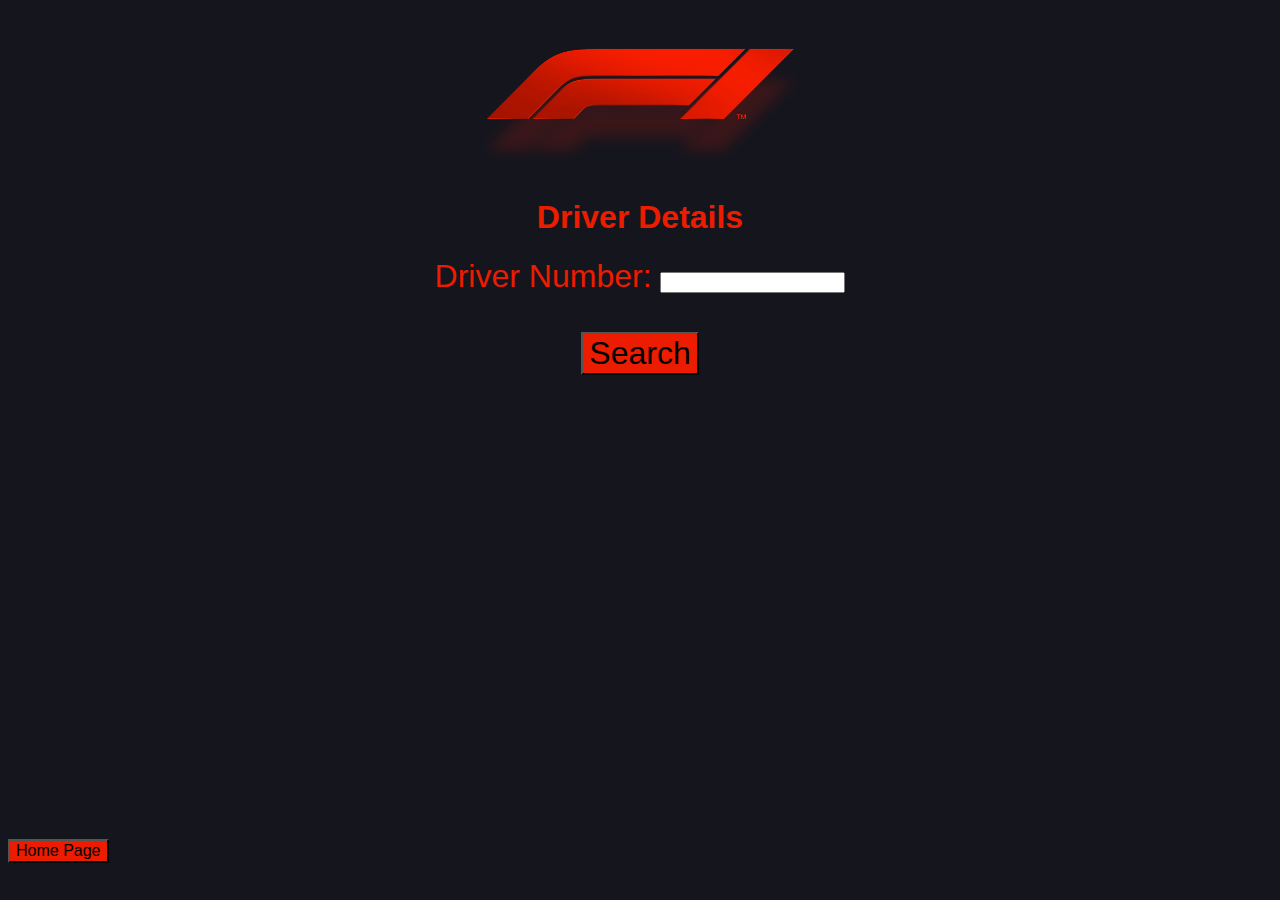
<file: CodeCamp-Prototype/index.html>
<!DOCTYPE html>

<html> 

<script src="api.js"></script>

<!--Set the background colour-->
<body style="background-color: #15151e">

<!--Reads in the css-->
<link rel="stylesheet" href="style.css" type="text/css"></link>

<!--Header div which holds the logo and styling-->
<head>
    <div class = "Title">
        <img src="F1.png" width = "25%" height="25%">
        <h1>Driver Details</h1>
    </div>
</head>

<body>
    <div class = "drivers">
        <!--Code for the label, text box and button-->
        <label for="driverNo">Driver Number: </label>
        <input type="text" id="driverNo" name="driverNo"><br><br>
        <button class = "button" id="search" onclick="driverSearch()">Search</button>

        <!--Setting outputting the API data to the user-->
        <div id = 'DriverDetailsDiv' class='grid'>
            <div class='image hidden'>
                <img id="headshot" width = 50% height= 50%>
            </div>
            <!--Labels that get populated by the API-->
            <p id="driverNotFound" class="hidden"></p>
            <p id="broadName" class="hidden"></p>
            <p id="countCode" class="hidden"></p>
            <p id="fullName" class="hidden"></p>
            <p id="nameAcronym" class="hidden"></p>
            <p id="teamName" class="hidden"></p>
            <button class = "button hidden"  id="reset" onclick="resetDriverDetails()" class="hidden">Reset</button>
        </div>
    </div>
</body>

<footer>
    <button class = "button" id="homePage" onclick="homePage()">Home Page</button>
<footer>

</html>
</file>
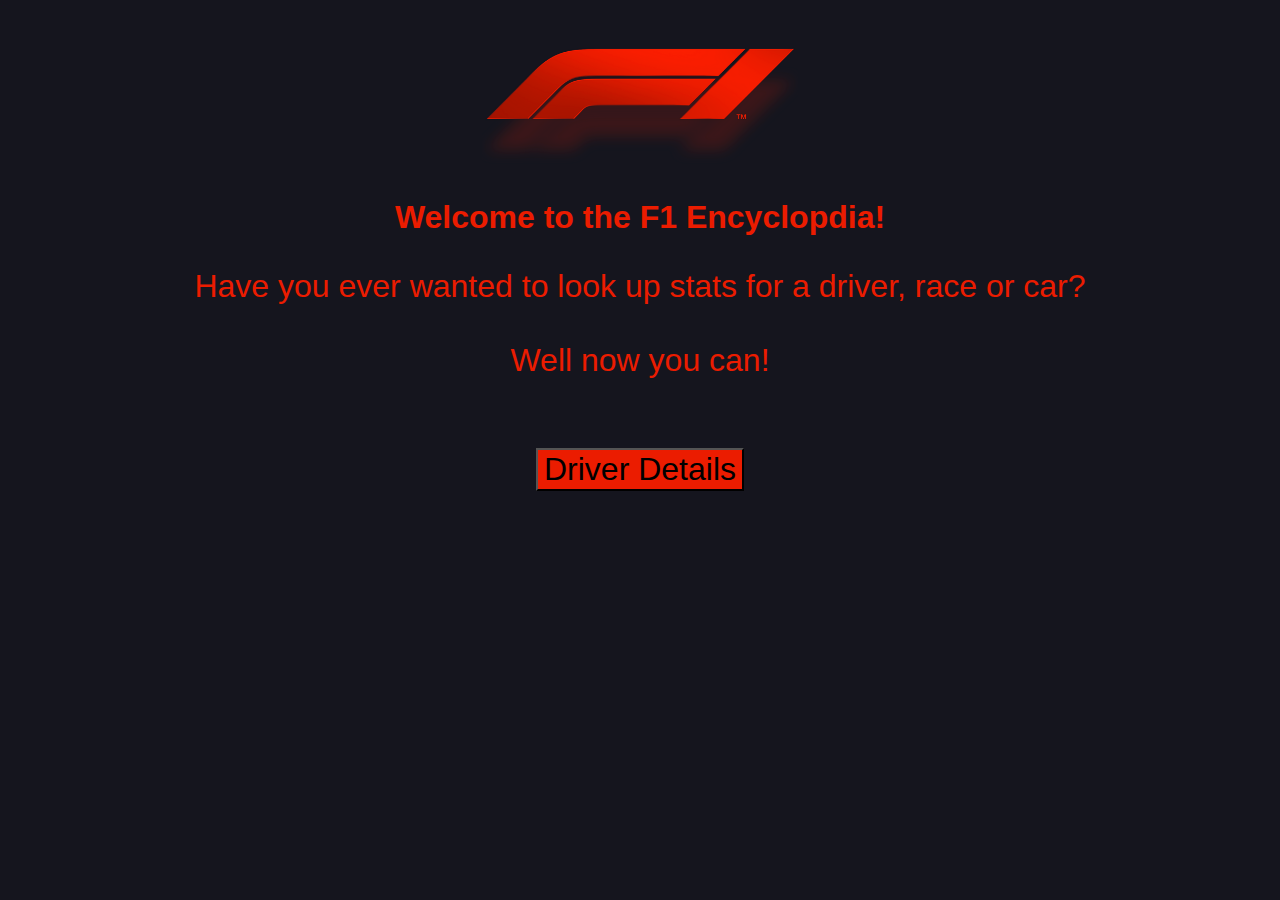
<file: CodeCamp-Prototype/Welcome.html>
<!DOCTYPE html>
<html> 

<!--Set the background colour-->
<body style="background-color: #15151e">

<!--Reads in the css-->
<link rel="stylesheet" href="style.css" type="text/css"></link>


<!--Header div which holds the logo and styling-->
<head>
    <div class = "Title">
        <img src="F1.png" width = "25%" height="25%">
        <h1>Welcome to the F1 Encyclopdia!</h1>
    </div>
</head>

<body>

    <script src="api.js"></script>

    <div class = "drivers">
        <p>
            Have you ever wanted to look up stats for a driver, race or car?<br></br>
            Well now you can!<br></br>
        </p>
        
        <button class = "button" id="dDetails" onclick="driverDetails()">Driver Details</button>
        
    </div>
</body>
</file>
<file: CodeCamp-Prototype/style.css>
@font-face 
{
  font-family: McLaren;
  src: url(https://codehs.com/uploads/979f1d279d3801178e904b62bb5873bc);
}

@font-face
{
  font-family: McSub;
  src: url(https://codehs.com/uploads/d427a354088642934ea144faece43b77)
}

body
{ 
   /* Apply the custom font to your elements */ 
   font-family: McSub, sans-serif;
}
.Title
{
    padding: 0px;
    color: #eb1c00;
    text-align: center;
}

.subTitle
{
  font-family: McSub, sans-serif;
}

.drivers
{
  font-family: McSub, sans-serif;
  font-style: Light;
  text-align: center;
  color: #eb1c00;
  font-size: 200%;
}

.row
{
  display: flex;
  justify-content: center;
  align-items: center;
  text-align: center;
}

.column
{
  flex: 50%;
}

.grid {
  display: grid;
  align-items: center;
  align-content: center;
  justify-content: center;
}

.image {
  width: 100%;
  align-content: center;
}

.button
{
  size: 150%;
  background-color: #eb1c00;
  font-size: 100%;
  font-family: McSub, sans-serif;
}

.hidden
{
  visibility: hidden;
}

.show
{
  visibility: visible;
}
</file>
